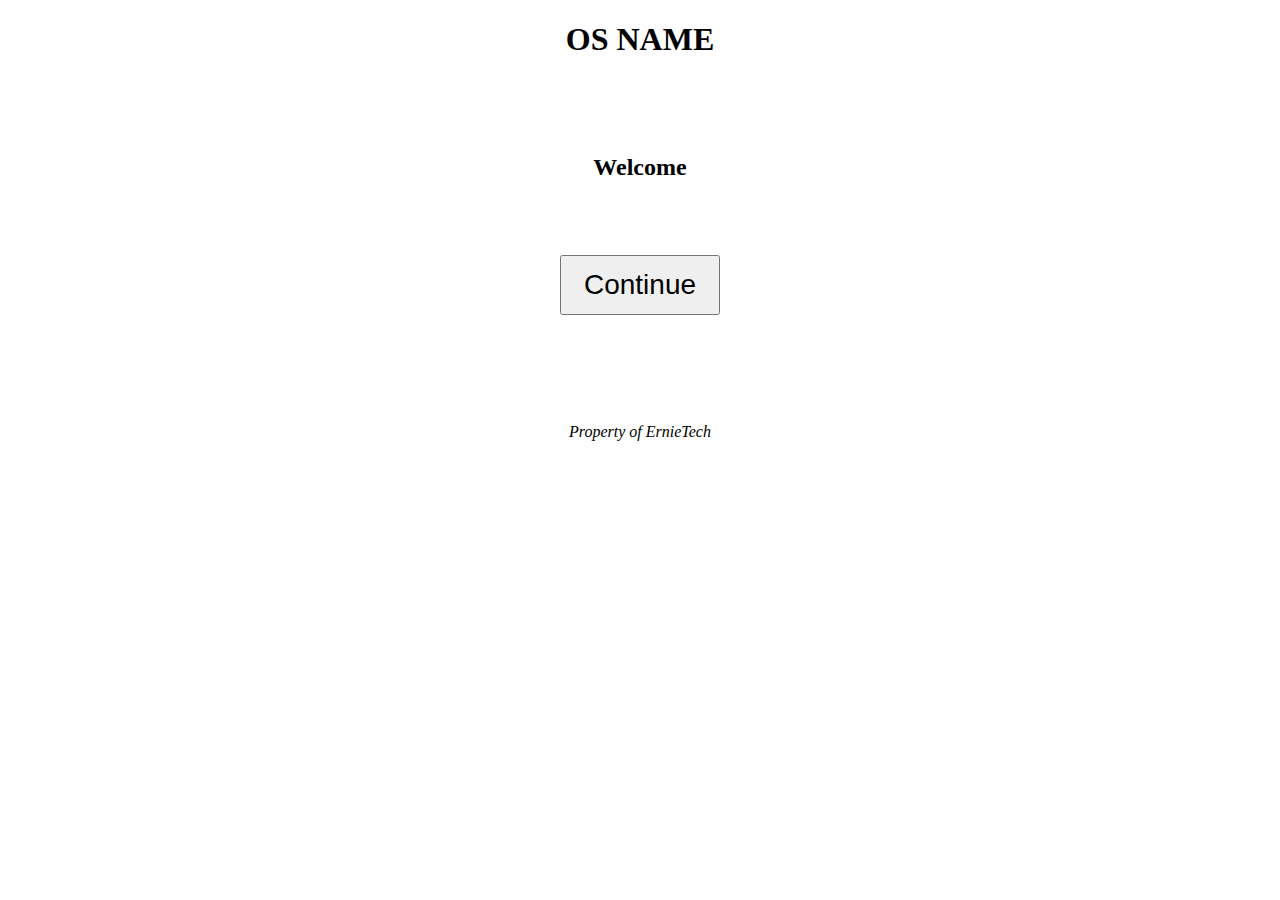
<file: computer/index.htm>
<!DOCTYPE html>
<html>
	<head>
		<title>Navigation</title>
		<link rel="stylesheet" type="text/css" href="style.css">
	</head>
	<body>
		<h1 style="text-align: center;">OS NAME</h1>
	<br>
	<br>
	<br>
		<h2 style="text-align: center;">Welcome</h2>
	<br> 
	<br>
	<br>
	<div style="text-align: center;">
		<a href="html/main_menu.htm">
			<button id="welcome_button">Continue</button>
		</a>
	</div>
	<br>
	<br>
	<br>
	<br>
	<br>
	<br>
	<div style="text-align: center;">
		<i>
		<h8>Property of ErnieTech</h8>
		</i>
	</div>
	</body>
</html>
</file>
<file: computer/style.css>
#welcome_button {
	width: 160px;
	height: 60px;
	text-align: center;
	font-size: 28px;
}
</file>
